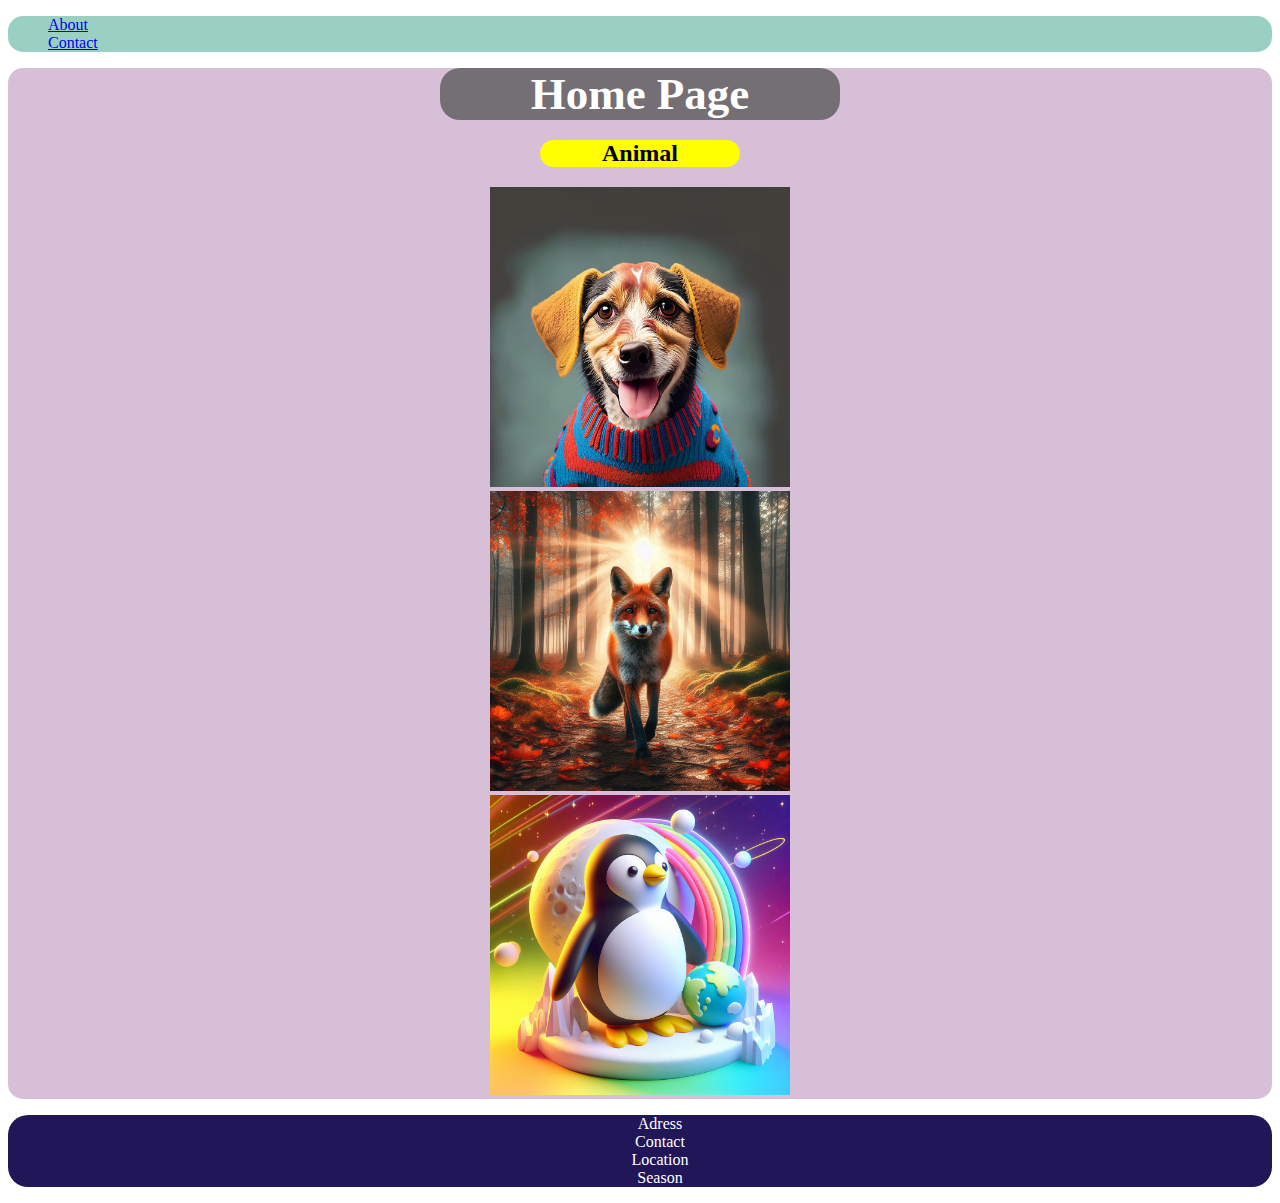
<file: index.html>
<!DOCTYPE html>
<html lang="en">
<head>
    <meta charset="UTF-8">
    <meta name="viewport" content="width=device-width, initial-scale=1.0">
    <title>Index</title>
    <link rel="stylesheet" href="./style.css">
</head>
<body>
    <header>
        <ul>
            <li>
                <a href="about.html">About</a>
            </li>
            <li>
                <a href="contact.html">Contact</a>
            </li>
        </ul>
    </header>
    <main>
        <h1>Home Page</h1>
        <div class="Animalbox">
            <h2>Animal</h2>
            <div>
                <img src="./pictures/dog.jpg" alt="dog">
            </div>
            <div>
                <img src="./pictures/OIG.MxQxUggA0RKmKdTjwAqw.jpg" alt="fox">
            </div>
            <div>
                <img src="./pictures/penguin.jpg" alt="penguin">
            </div>
        </div>
    </main>
    <footer>
        <div>
            <ul>
                <li>Adress</li>
                <li>Contact</li>
                <li>Location</li>
                <li>Season</li>
            </ul>
        </div>
    </footer>
</body>
</html>
</file>
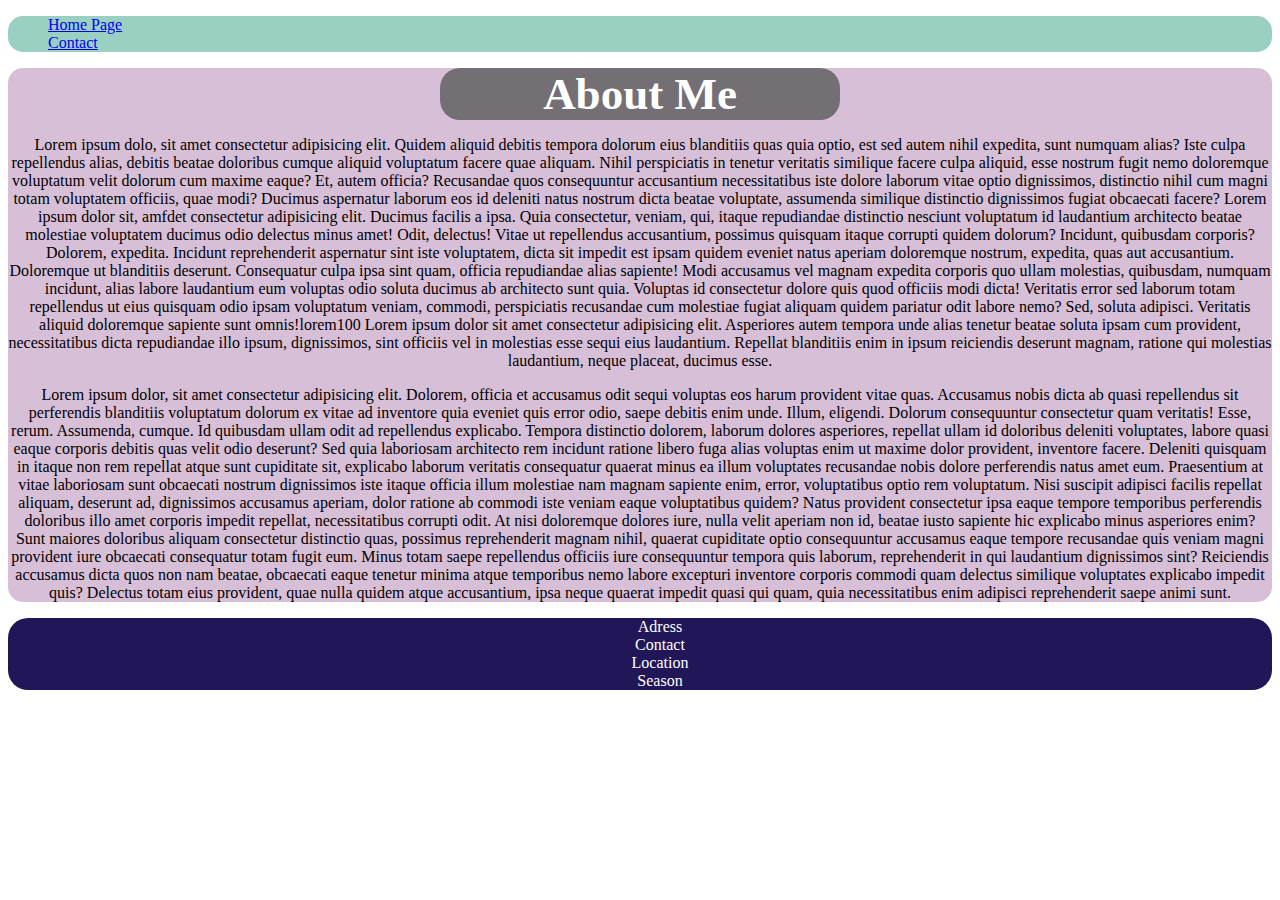
<file: about.html>
<!DOCTYPE html>
<html lang="en">
<head>
    <meta charset="UTF-8">
    <meta name="viewport" content="width=device-width, initial-scale=1.0">
    <title>About</title>
    <link rel="stylesheet" href="./style.css">
</head>
<body>
    <header>
        <ul>
            <li>
                <a href="index.html">Home Page</a>
            </li>
            <li>
                <a href="contact.html">Contact</a>
            </li>
        </ul>
    </header>
    <main>
        <h1>About Me</h1>
        <div class="Aboutbox">
            <p>Lorem ipsum dolo, sit amet consectetur adipisicing elit. Quidem aliquid debitis tempora dolorum eius blanditiis quas quia optio, est sed autem nihil expedita, sunt numquam alias? Iste culpa repellendus alias, debitis beatae doloribus cumque aliquid voluptatum facere quae aliquam. Nihil perspiciatis in tenetur veritatis similique facere culpa aliquid, esse nostrum fugit nemo doloremque voluptatum velit dolorum cum maxime eaque? Et, autem officia? Recusandae quos consequuntur accusantium necessitatibus iste dolore laborum vitae optio dignissimos, distinctio nihil cum magni totam voluptatem officiis, quae modi? Ducimus aspernatur laborum eos id deleniti natus nostrum dicta beatae voluptate, assumenda similique distinctio dignissimos fugiat obcaecati facere?
                Lorem ipsum dolor sit, amfdet consectetur adipisicing elit. Ducimus facilis a ipsa. Quia consectetur, veniam, qui, itaque repudiandae distinctio nesciunt voluptatum id laudantium architecto beatae molestiae voluptatem ducimus odio delectus minus amet! Odit, delectus! Vitae ut repellendus accusantium, possimus quisquam itaque corrupti quidem dolorum? Incidunt, quibusdam corporis? Dolorem, expedita. Incidunt reprehenderit aspernatur sint iste voluptatem, dicta sit impedit est ipsam quidem eveniet natus aperiam doloremque nostrum, expedita, quas aut accusantium. Doloremque ut blanditiis deserunt. Consequatur culpa ipsa sint quam, officia repudiandae alias sapiente! Modi accusamus vel magnam expedita corporis quo ullam molestias, quibusdam, numquam incidunt, alias labore laudantium eum voluptas odio soluta ducimus ab architecto sunt quia. Voluptas id consectetur dolore quis quod officiis modi dicta! Veritatis error sed laborum totam repellendus ut eius quisquam odio ipsam voluptatum veniam, commodi, perspiciatis recusandae cum molestiae fugiat aliquam quidem pariatur odit labore nemo? Sed, soluta adipisci. Veritatis aliquid doloremque sapiente sunt omnis!lorem100
                 Lorem ipsum dolor sit amet consectetur adipisicing elit. Asperiores autem tempora unde alias tenetur beatae soluta ipsam cum provident, necessitatibus dicta repudiandae illo ipsum, dignissimos, sint officiis vel in molestias esse sequi eius laudantium. Repellat blanditiis enim in ipsum reiciendis deserunt magnam, ratione qui molestias laudantium, neque placeat, ducimus esse.</p>           
        </div>
        <div>
            <p>Lorem ipsum dolor, sit amet consectetur adipisicing elit. Dolorem, officia et accusamus odit sequi voluptas eos harum provident vitae quas. Accusamus nobis dicta ab quasi repellendus sit perferendis blanditiis voluptatum dolorum ex vitae ad inventore quia eveniet quis error odio, saepe debitis enim unde. Illum, eligendi. Dolorum consequuntur consectetur quam veritatis! Esse, rerum. Assumenda, cumque. Id quibusdam ullam odit ad repellendus explicabo. Tempora distinctio dolorem, laborum dolores asperiores, repellat ullam id doloribus deleniti voluptates, labore quasi eaque corporis debitis quas velit odio deserunt? Sed quia laboriosam architecto rem incidunt ratione libero fuga alias voluptas enim ut maxime dolor provident, inventore facere. Deleniti quisquam in itaque non rem repellat atque sunt cupiditate sit, explicabo laborum veritatis consequatur quaerat minus ea illum voluptates recusandae nobis dolore perferendis natus amet eum. Praesentium at vitae laboriosam sunt obcaecati nostrum dignissimos iste itaque officia illum molestiae nam magnam sapiente enim, error, voluptatibus optio rem voluptatum. Nisi suscipit adipisci facilis repellat aliquam, deserunt ad, dignissimos accusamus aperiam, dolor ratione ab commodi iste veniam eaque voluptatibus quidem? Natus provident consectetur ipsa eaque tempore temporibus perferendis doloribus illo amet corporis impedit repellat, necessitatibus corrupti odit. At nisi doloremque dolores iure, nulla velit aperiam non id, beatae iusto sapiente hic explicabo minus asperiores enim? Sunt maiores doloribus aliquam consectetur distinctio quas, possimus reprehenderit magnam nihil, quaerat cupiditate optio consequuntur accusamus eaque tempore recusandae quis veniam magni provident iure obcaecati consequatur totam fugit eum. Minus totam saepe repellendus officiis iure consequuntur tempora quis laborum, reprehenderit in qui laudantium dignissimos sint? Reiciendis accusamus dicta quos non nam beatae, obcaecati eaque tenetur minima atque temporibus nemo labore excepturi inventore corporis commodi quam delectus similique voluptates explicabo impedit quis? Delectus totam eius provident, quae nulla quidem atque accusantium, ipsa neque quaerat impedit quasi qui quam, quia necessitatibus enim adipisci reprehenderit saepe animi sunt.</p>
        </div>
    </main>
    <footer>
        <div>
            <ul>
                <li>Adress</li>
                <li>Contact</li>
                <li>Location</li>
                <li>Season</li>
            </ul>
        </div>
    </footer>
</body>
</html>
</file>
<file: style.css>
header {
    background-color: #9AD0C2;
    border-radius: 15px;
}

header ul {
    list-style: none; /* Bu satır eklenmiştir */
    padding: 0; /* Bu satır da önerilen bir ek */
}

header a {
    text-align: center;
    pad: auto;
    padding-left: 40px;
}

main {
    background-color: thistle;
    border-radius: 15px;
    text-align: center;
}
main h1 {
    font-size: 45px;
    color: white;
    background-color: rgb(116, 111, 116);
    border-radius: 20px;
    width: 400px;
    text-align: center;
    margin: auto;
}
main h2 {
    color white;
    background-color: yellow;
    border-radius: 20px;
    width: 200px;
    text-align: center;
    margin: 20px auto;
}

.Animalbox img {
    width: 300px;
    margin: 0 auto;
}
 footer  {
    background-color: #201658;
    border-radius: 20px;
    text-align: center;
    color: white;

 }
 footer ul {
    list-style: none;
 }
</file>
